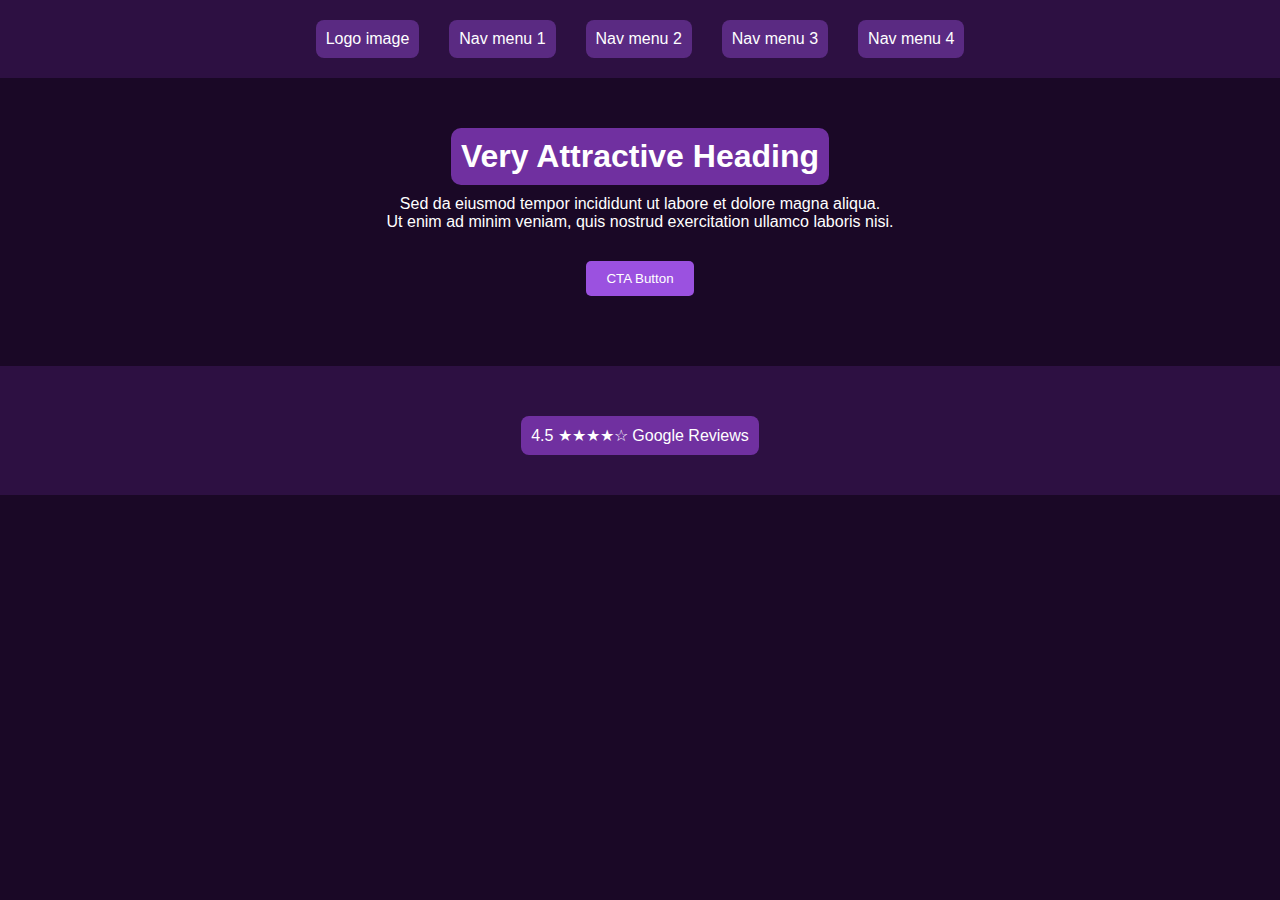
<file: index.html>
<!DOCTYPE html>
<html lang="en">
<head>
    <title>webtesting</title>
    <link rel="stylesheet" href="index.css">
</head>
<body>
    <header>
        <nav>
            <ul>
                <li>Logo image</li>
                <li>Nav menu 1</li>
                <li>Nav menu 2</li>
                <li>Nav menu 3</li>
                <li>Nav menu 4</li>
            </ul>
        </nav>
    </header>

    <main>
        <section>
            <h1>Very Attractive Heading</h1>
            <p>Sed da eiusmod tempor incididunt ut labore et dolore magna aliqua.<br>
               Ut enim ad minim veniam, quis nostrud exercitation ullamco laboris nisi.</p>
            <button>CTA Button</button>
        </section>
        <footer>
            <p>4.5 ★★★★☆ Google Reviews</p>
        </footer>
    </main>
</body>
</html>
</file>
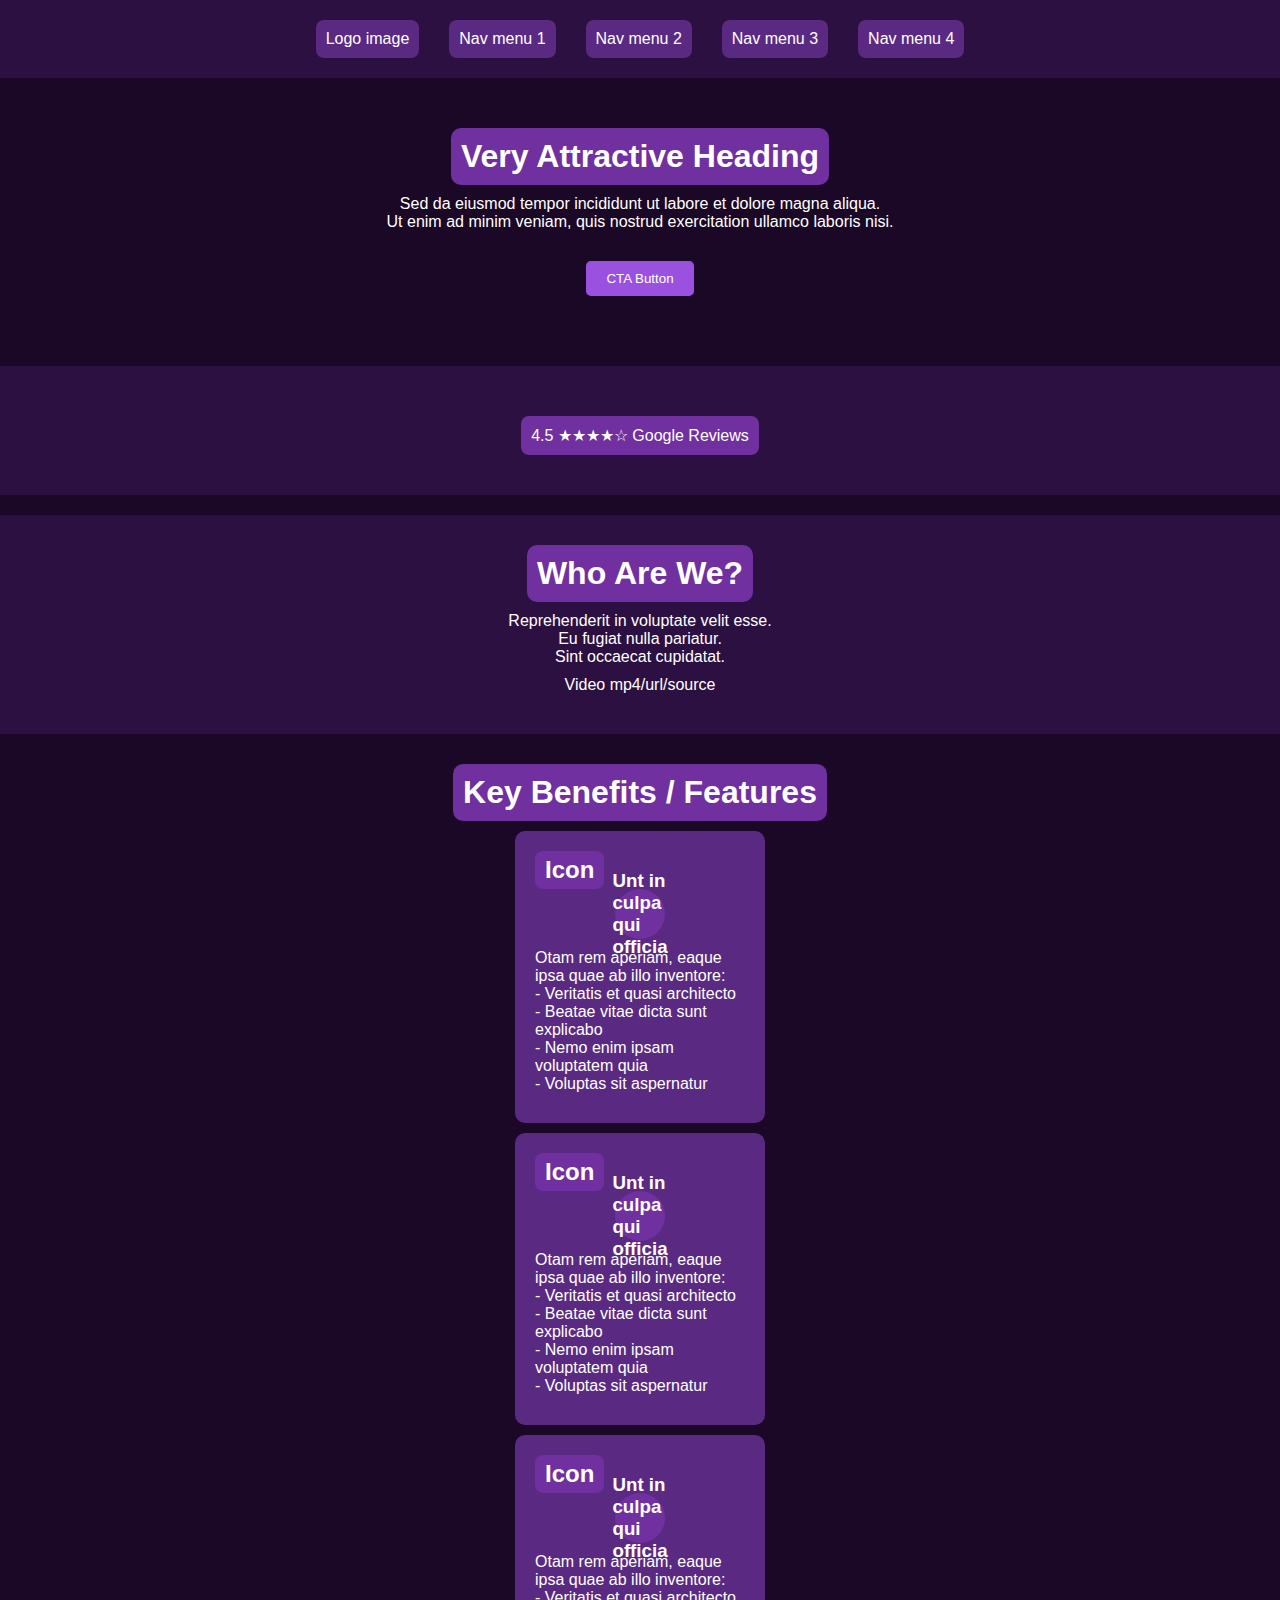
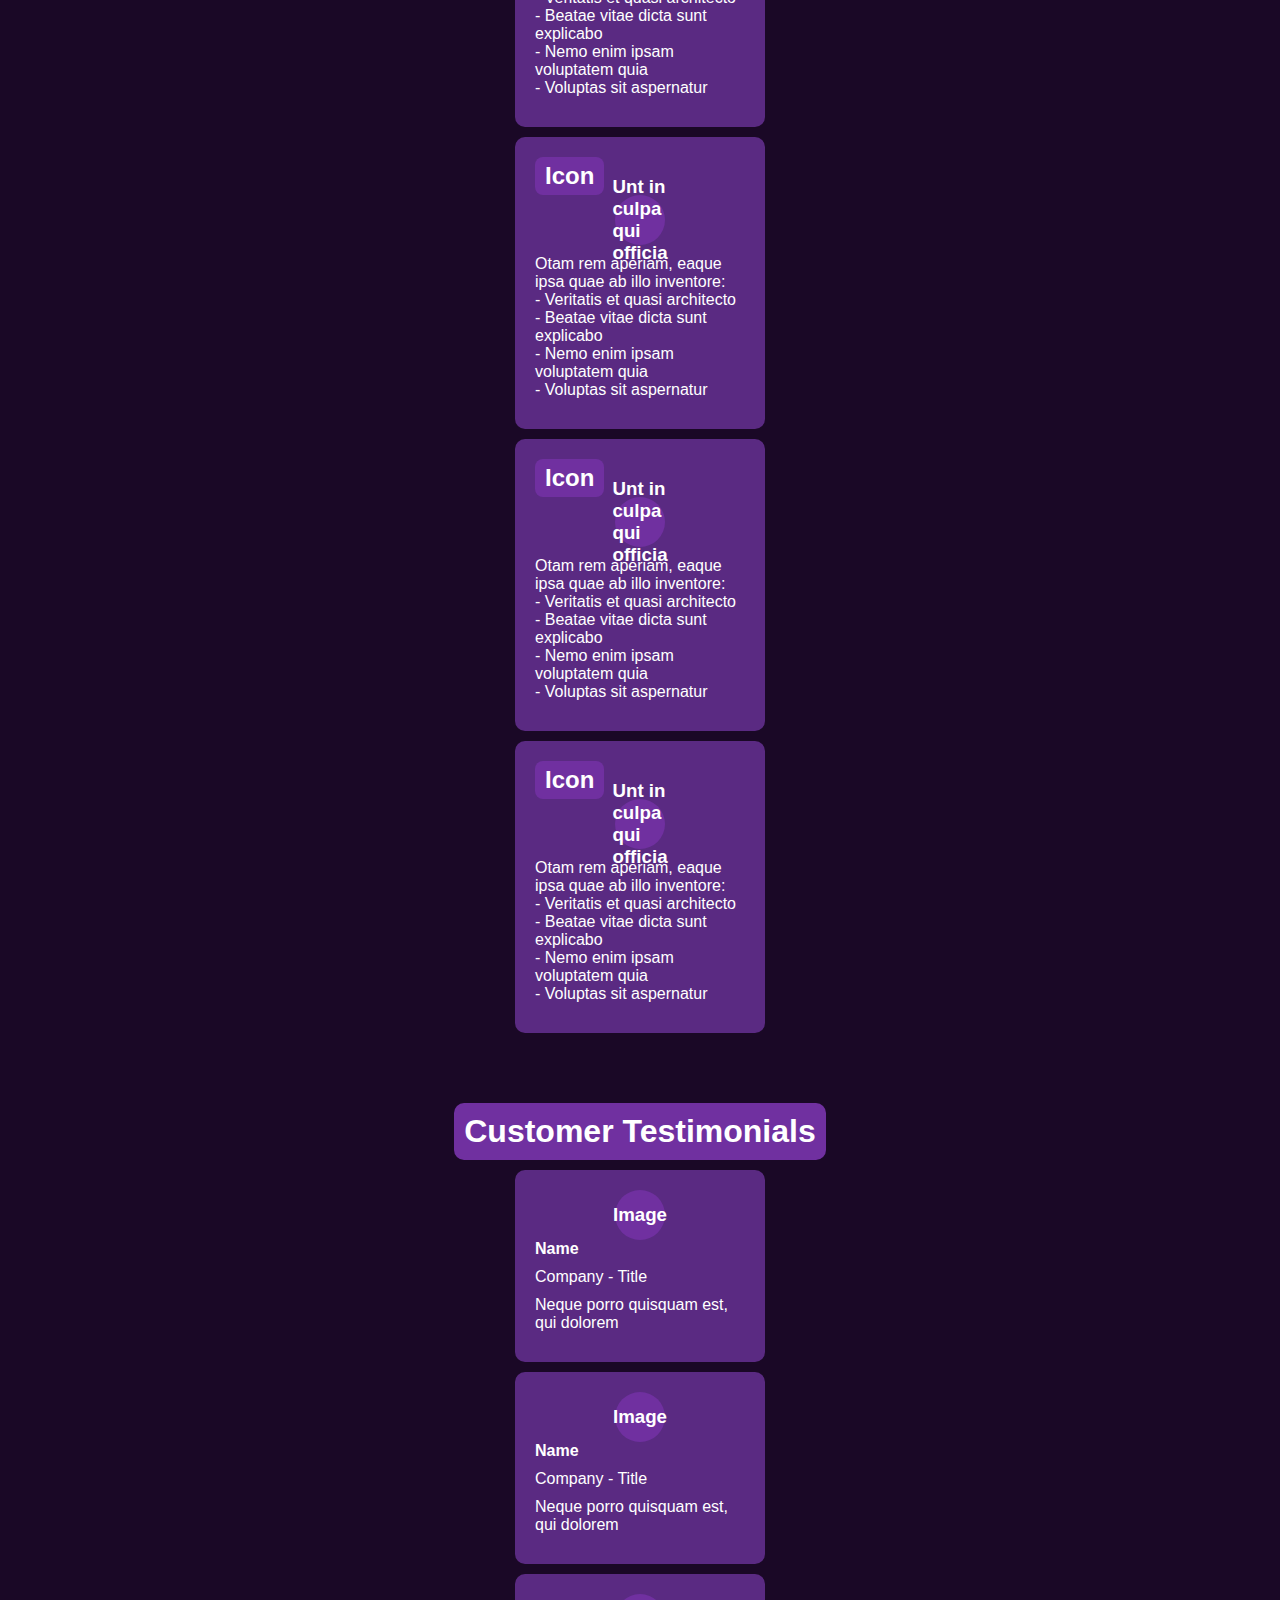
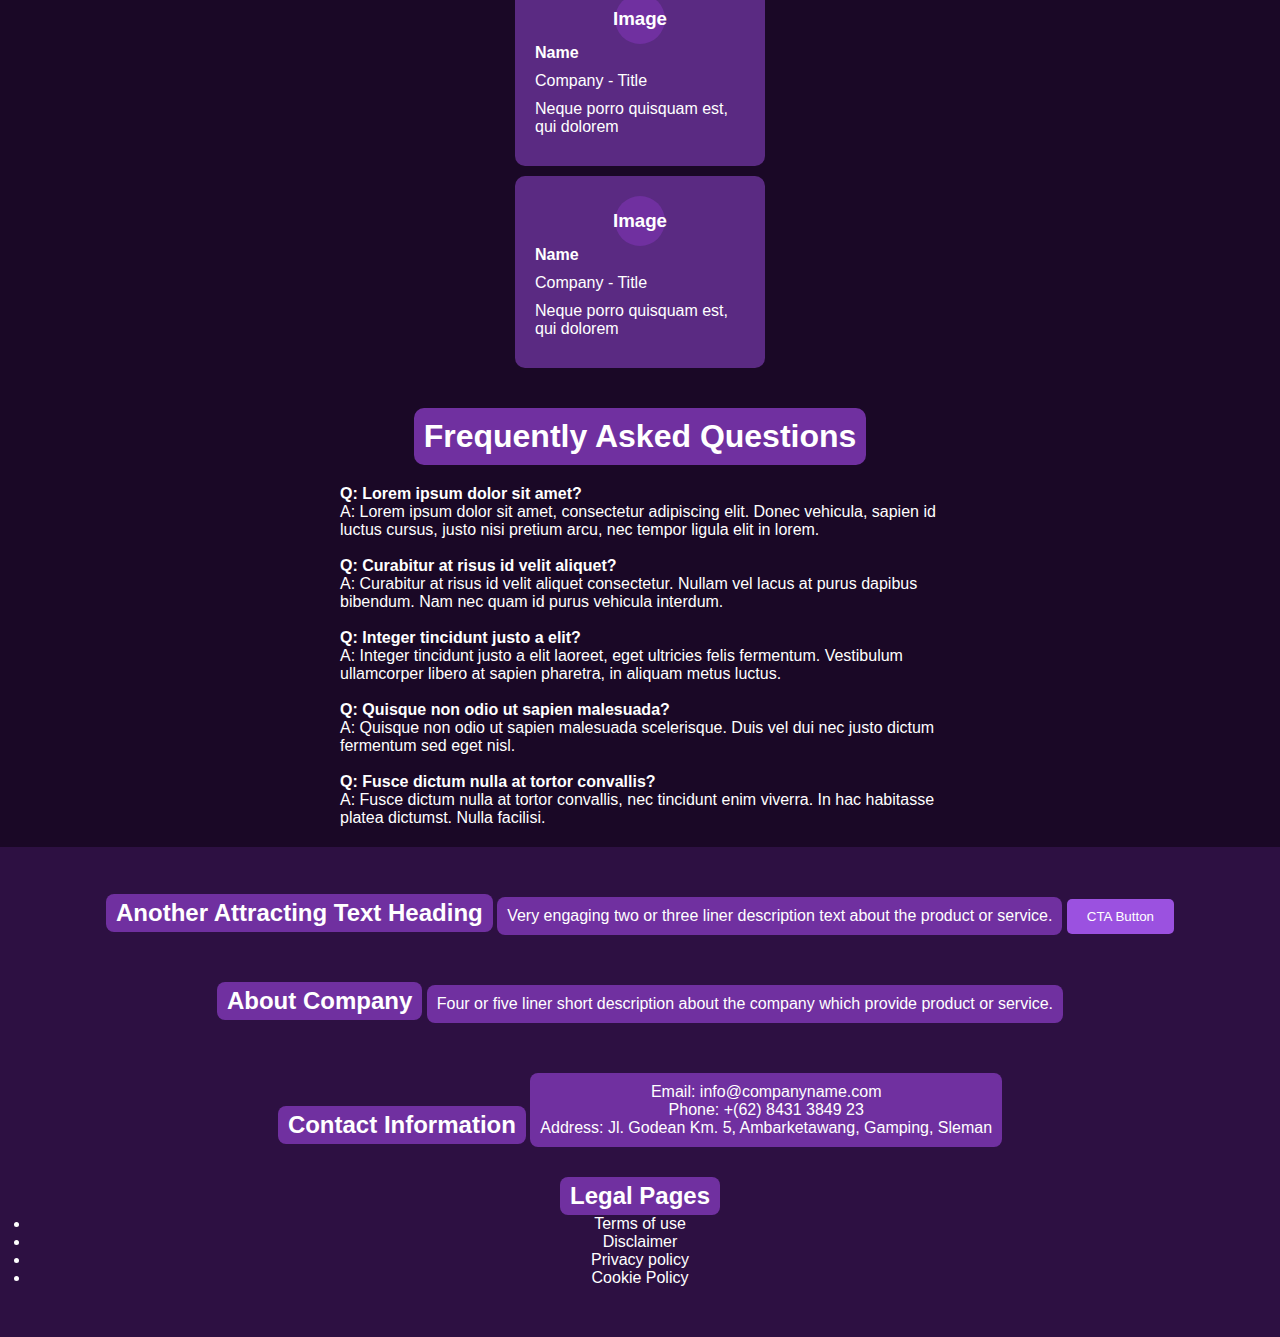
<file: ohmak.html>
<!DOCTYPE html>
<html lang="en">
<head>
    <title>Praktikan</title>
    <link rel="stylesheet" href="index.css">
</head>
<body>
    <header>
        <nav>
            <ul>
                <li>Logo image</li>
                <li>Nav menu 1</li>
                <li>Nav menu 2</li>
                <li>Nav menu 3</li>
                <li>Nav menu 4</li>
            </ul>
        </nav>
    </header>

    <main>
        <section>
            <h1>Very Attractive Heading</h1>
            <p>Sed da eiusmod tempor incididunt ut labore et dolore magna aliqua.<br>
               Ut enim ad minim veniam, quis nostrud exercitation ullamco laboris nisi.</p>
            <button>CTA Button</button>
        </section>
        <footer>
            <p>4.5 ★★★★☆ Google Reviews</p>
        </footer>

        <section>
            <h1>Who Are We?</h1>
            <p>Reprehenderit in voluptate velit esse.<br>
               Eu fugiat nulla pariatur.<br>
               Sint occaecat cupidatat.</p>
            <p>Video mp4/url/source</p>
        </section>

        <section>
            <h1>Key Benefits / Features</h1>
            <article>
                <h2>Icon</h2>
                <h3>Unt in culpa qui officia</h3>
                <p>
                    Otam rem aperiam, eaque ipsa quae ab illo inventore:<br>
                    - Veritatis et quasi architecto<br>
                    - Beatae vitae dicta sunt explicabo<br>
                    - Nemo enim ipsam voluptatem quia<br>
                    - Voluptas sit aspernatur
                </p>
            </article>
            <article>
                <h2>Icon</h2>
                <h3>Unt in culpa qui officia</h3>
                <p>
                    Otam rem aperiam, eaque ipsa quae ab illo inventore:<br>
                    - Veritatis et quasi architecto<br>
                    - Beatae vitae dicta sunt explicabo<br>
                    - Nemo enim ipsam voluptatem quia<br>
                    - Voluptas sit aspernatur
                </p>
            </article>
            <article>
                <h2>Icon</h2>
                <h3>Unt in culpa qui officia</h3>
                <p>
                    Otam rem aperiam, eaque ipsa quae ab illo inventore:<br>
                    - Veritatis et quasi architecto<br>
                    - Beatae vitae dicta sunt explicabo<br>
                    - Nemo enim ipsam voluptatem quia<br>
                    - Voluptas sit aspernatur
                </p>
            </article>
            <article>
                <h2>Icon</h2>
                <h3>Unt in culpa qui officia</h3>
                <p>
                    Otam rem aperiam, eaque ipsa quae ab illo inventore:<br>
                    - Veritatis et quasi architecto<br>
                    - Beatae vitae dicta sunt explicabo<br>
                    - Nemo enim ipsam voluptatem quia<br>
                    - Voluptas sit aspernatur
                </p>
            </article>
            <article>
                <h2>Icon</h2>
                <h3>Unt in culpa qui officia</h3>
                <p>
                    Otam rem aperiam, eaque ipsa quae ab illo inventore:<br>
                    - Veritatis et quasi architecto<br>
                    - Beatae vitae dicta sunt explicabo<br>
                    - Nemo enim ipsam voluptatem quia<br>
                    - Voluptas sit aspernatur
                </p>
            </article>
            <article>
                <h2>Icon</h2>
                <h3>Unt in culpa qui officia</h3>
                <p>
                    Otam rem aperiam, eaque ipsa quae ab illo inventore:<br>
                    - Veritatis et quasi architecto<br>
                    - Beatae vitae dicta sunt explicabo<br>
                    - Nemo enim ipsam voluptatem quia<br>
                    - Voluptas sit aspernatur
                </p>
            </article>
        </section>

        <section>
            <h1>Customer Testimonials</h1>            
            <article>
                <h3>Image</h3>
                <h4>Name</h4>
                <p>Company - Title</p>
                <p>Neque porro quisquam est, qui dolorem</p>
            </article>
            <article>
                <h3>Image</h3>
                <h4>Name</h4>
                <p>Company - Title</p>
                <p>Neque porro quisquam est, qui dolorem</p>
            </article>
            <article>
                <h3>Image</h3>
                <h4>Name</h4>
                <p>Company - Title</p>
                <p>Neque porro quisquam est, qui dolorem</p>
            </article>
            <article>
                <h3>Image</h3>
                <h4>Name</h4>
                <p>Company - Title</p>
                <p>Neque porro quisquam est, qui dolorem</p>
            </article>
            
        </section>

        <section>
            <h1>Frequently Asked Questions</h1>
            <dl>
                <dt><strong>Q: Lorem ipsum dolor sit amet?</strong></dt>
                <dd>A: Lorem ipsum dolor sit amet, consectetur adipiscing elit. Donec vehicula, sapien id luctus cursus, justo nisi pretium arcu, nec tempor ligula elit in lorem.</dd>
                <br>
                <dt><strong>Q: Curabitur at risus id velit aliquet?</strong></dt>
                <dd>A: Curabitur at risus id velit aliquet consectetur. Nullam vel lacus at purus dapibus bibendum. Nam nec quam id purus vehicula interdum.</dd>
                <br>
                <dt><strong>Q: Integer tincidunt justo a elit?</strong></dt>
                <dd>A: Integer tincidunt justo a elit laoreet, eget ultricies felis fermentum. Vestibulum ullamcorper libero at sapien pharetra, in aliquam metus luctus.</dd>
                <br>
                <dt><strong>Q: Quisque non odio ut sapien malesuada?</strong></dt>
                <dd>A: Quisque non odio ut sapien malesuada scelerisque. Duis vel dui nec justo dictum fermentum sed eget nisl.</dd>
                <br>
                <dt><strong>Q: Fusce dictum nulla at tortor convallis?</strong></dt>
                <dd>A: Fusce dictum nulla at tortor convallis, nec tincidunt enim viverra. In hac habitasse platea dictumst. Nulla facilisi.</dd>
            </dl>
        </section>
    </main>

    <footer>
        <section>
            <h2>Another Attracting Text Heading</h2>
            <p>Very engaging two or three liner description text about the product or service.</p>
            <button>CTA Button</button>
        </section>

        <section>
            <h2>About Company</h2>
            <p>Four or five liner short description about the company which provide product or service.</p>
        </section>

        <section>
            <h2>Contact Information</h2>
            <p>Email: info@companyname.com<br>Phone: +(62) 8431 3849 23<br>Address: Jl. Godean Km. 5, Ambarketawang, Gamping, Sleman</p>
        </section>

        <section>
            <h2>Legal Pages</h2>
            <ul>
                <li>Terms of use</li>
                <li>Disclaimer</li>
                <li>Privacy policy</li>
                <li>Cookie Policy</li>
            </ul>
        </section>
    </footer>
</body>
</html>
</file>
<file: index.css>
* {
    margin: 0;
    padding: 0;
    box-sizing: border-box;
    font-family: Arial, sans-serif;
}

body {
    background: #1a0826;
    color: #fff;
    text-align: center;
}

header {
    background: #2d1042;
    padding: 20px;
}

nav ul {
    display: flex;
    justify-content: center;
    list-style: none;
}

nav ul li {
    margin: 0 15px;
    padding: 10px;
    background: #5a2a82;
    border-radius: 8px;
}

main section:first-of-type {
    padding: 50px;
}

h1 {
    font-size: 2rem;
    background: #7030a0;
    padding: 10px;
    display: inline-block;
    border-radius: 10px;
}

p {
    margin: 10px 0;
}

button {
    background: #9b51e0;
    color: white;
    padding: 10px 20px;
    border: none;
    border-radius: 5px;
    cursor: pointer;
    margin-top: 20px;
}

footer p {
    background: #7030a0;
    padding: 10px;
    display: inline-block;
    border-radius: 8px;
    margin-top: 20px;
}

main section:nth-of-type(2) {
    background: #2d1042;
    padding: 30px;
    margin-top: 20px;
}

main section:nth-of-type(3) {
    padding: 30px;
}

article {
    background: #5a2a82;
    padding: 20px;
    border-radius: 10px;
    width: 250px;
    margin: 10px auto;
    text-align: left;
}

h2 {
    background: #7030a0;
    display: inline-block;
    padding: 5px 10px;
    border-radius: 8px;
}

main section:nth-of-type(4) {
    padding: 30px;
}

article h3 {
    background: #7030a0;
    padding: 10px;
    border-radius: 50%;
    width: 50px;
    height: 50px;
    margin: 0 auto;
    display: flex;
    align-items: center;
    justify-content: center;
}

dl {
    text-align: left;
    max-width: 600px;
    margin: 20px auto;
}

footer {
    background: #2d1042;
    padding: 30px;
    margin-top: 20px;
}

footer section {
    margin-bottom: 20px;
}
</file>
